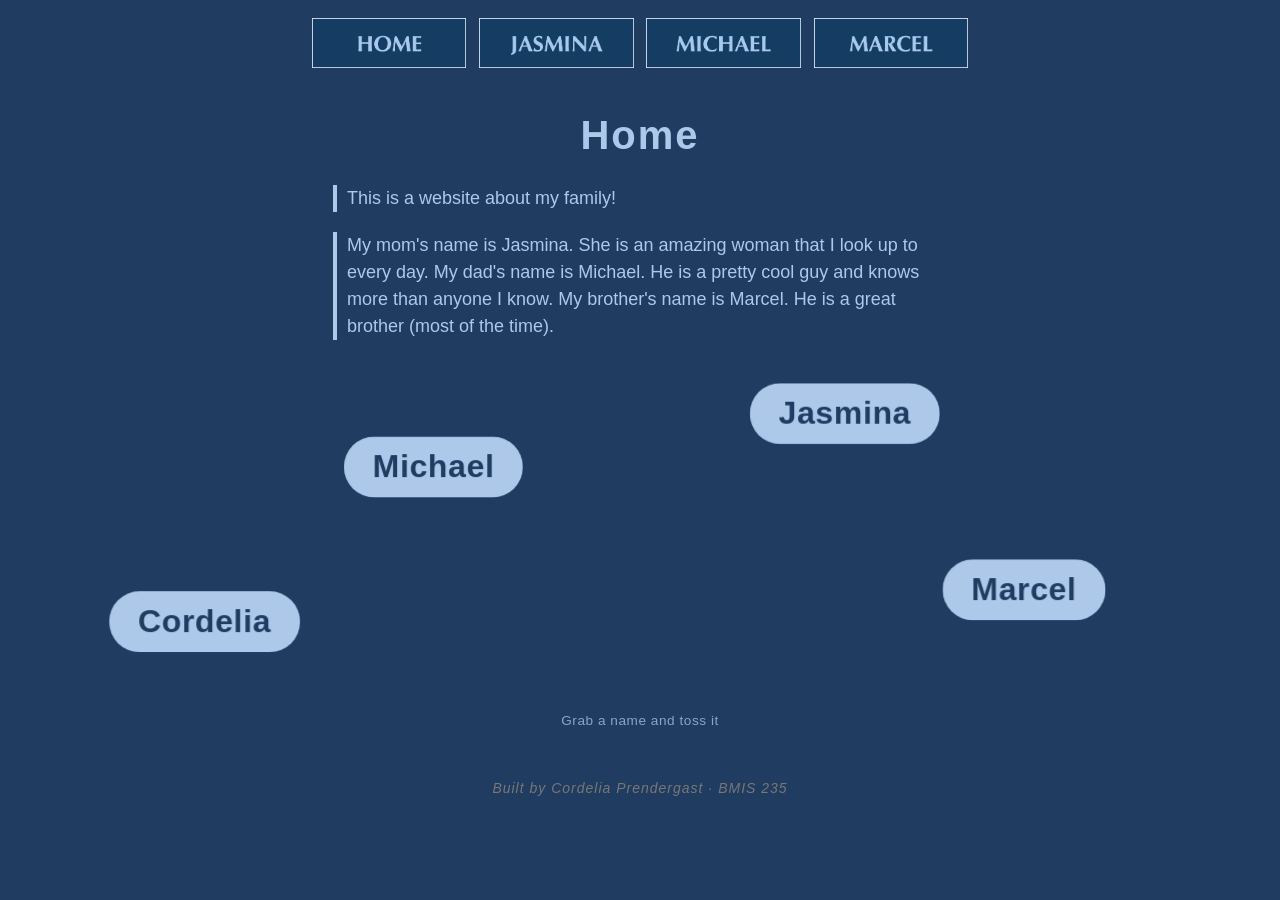
<file: index.html>
<!DOCTYPE html>
<!--
  Author: Cordelia Prendergast
  GU username: cprendergast
  Course: BMIS 235 - HTML-3
-->
<html lang="en">
<head>
<meta charset="utf-8">
<meta name="author" content="YOUR NAME">
<title>Home</title>

<!-- this one line connects the page to the stylesheet -->
<link rel="stylesheet" href="styles.css">
</head>
<body>

<!-- ===== MENU ============================================================
     The menu is four links. Each link wraps an image instead of words.
     Build it once on this page, check that every link works,
     then copy the whole <nav> block and paste it over the menu on the
     other three pages, so every page has the exact same menu.
     ===================================================================== -->
<nav>
    <a href="index.html"><img src="img/home.png" alt="Home"></a>
    <a href="jasmina.html"><img src="img/jasmina.png" alt="Jasmina"></a>
    <a href="michael.html"><img src="img/michael.png" alt="Michael"></a>
    <a href="marcel.html"><img src="img/marcel.png" alt="Marcel"></a>
</nav>

<h1>Home</h1>
<p>This is a website about my family!</p>
<p>My mom's name is Jasmina. She is an amazing woman that I look up to every day.
   My dad's name is Michael. He is a pretty cool guy and knows more than anyone I know. 
   My brother's name is Marcel. He is a great brother (most of the time).</p>

<!-- ===== SHOWCASE ======================================================
     This box is empty on purpose. In Part 7 you paste an interactive
     graphic BETWEEN the opening <div> and the closing </div> below.
     ===================================================================== -->
<div class="showcase">
  <!-- HTML: the stage that holds the four bouncing names -->
<div class="fam-stage" role="group" aria-label="Bouncing names: Cordelia, Michael, Jasmina and Marcel">
  <span class="fam-name">Cordelia</span>
  <span class="fam-name">Michael</span>
  <span class="fam-name">Jasmina</span>
  <span class="fam-name">Marcel</span>
  <span class="fam-hint">Grab a name and toss it</span>
</div>

<style>
/* CSS: brand colors, Optima font, and the look of the stage and names.
   Every rule starts with .showcase so nothing else on your page changes. */
.showcase .fam-stage {
  position: relative;
  width: 100%;
  height: 380px;
  max-height: 480px;
  overflow: hidden;
  box-sizing: border-box;
  background: #203C61;
  border-radius: 20px;
  font-family: Optima, Candara, "Segoe UI", "Trebuchet MS", sans-serif;
  touch-action: pan-y;
  -webkit-user-select: none;
  user-select: none;
}
.showcase .fam-name {
  position: absolute;
  top: 0;
  left: 0;
  padding: 0.35em 0.9em;
  border-radius: 999px;
  background: #ADC8E9;
  color: #203C61;
  font-size: clamp(1.15rem, 5vw, 2rem);
  font-weight: 600;
  letter-spacing: 0.02em;
  line-height: 1.2;
  white-space: nowrap;
  cursor: grab;
  touch-action: none;
  will-change: transform;
  box-shadow: 0 0 0 0 rgba(173, 200, 233, 0);
  transition: box-shadow 0.2s ease;
}
.showcase .fam-name:hover {
  box-shadow: 0 0 0 5px rgba(173, 200, 233, 0.3);
}
.showcase .fam-name.is-grabbed {
  cursor: grabbing;
  box-shadow: 0 0 0 8px rgba(173, 200, 233, 0.35);
}
.showcase .fam-name:focus-visible {
  outline: 3px solid #ffffff;
  outline-offset: 3px;
}
.showcase .fam-hint {
  position: absolute;
  left: 0;
  right: 0;
  bottom: 12px;
  text-align: center;
  font-size: 0.85rem;
  letter-spacing: 0.04em;
  color: #ADC8E9;
  opacity: 0.75;
  pointer-events: none;
}
@media (max-width: 480px) {
  .showcase .fam-stage {
    height: 320px;
    border-radius: 14px;
  }
}
</style>

<script>
/* JavaScript: makes the names bounce off the walls and each other,
   and lets visitors grab a name with mouse or finger and fling it. */
(function () {
  var stage = document.querySelector('.showcase .fam-stage');
  if (!stage || stage.getAttribute('data-ready')) return;
  stage.setAttribute('data-ready', '1');

  var els = stage.querySelectorAll('.fam-name');
  var reduce = window.matchMedia && window.matchMedia('(prefers-reduced-motion: reduce)').matches;
  var cruise = reduce ? 18 : 75;      // resting speed in pixels per second
  var maxSpeed = 900;                 // fastest a fling can go
  var W = 0, H = 0, placed = false, running = true;

  var balls = Array.prototype.map.call(els, function (el) {
    var a = Math.random() * Math.PI * 2;
    return { el: el, x: 0, y: 0, w: 0, h: 0,
             vx: Math.cos(a) * cruise, vy: Math.sin(a) * cruise, grabbed: false };
  });

  function measure() {
    W = stage.clientWidth;
    H = stage.clientHeight;
    balls.forEach(function (b, i) {
      b.w = b.el.offsetWidth;
      b.h = b.el.offsetHeight;
      if (!placed) {
        b.x = ((i + 0.5) / balls.length) * W - b.w / 2;
        b.y = 20 + Math.random() * Math.max(0, H - b.h - 60);
      }
      b.x = Math.max(0, Math.min(b.x, W - b.w));
      b.y = Math.max(0, Math.min(b.y, H - b.h));
    });
    placed = true;
    draw();
  }

  function draw() {
    balls.forEach(function (b) {
      b.el.style.transform = 'translate3d(' + b.x.toFixed(1) + 'px,' + b.y.toFixed(1) + 'px,0)';
    });
  }

  function step(dt) {
    var i, j, a, b;
    for (i = 0; i < balls.length; i++) {
      a = balls[i];
      if (a.grabbed) continue;

      // ease back toward a gentle cruising speed after a fling
      var sp = Math.sqrt(a.vx * a.vx + a.vy * a.vy);
      if (sp < 1) {
        var ang = Math.random() * Math.PI * 2;
        a.vx = Math.cos(ang) * cruise; a.vy = Math.sin(ang) * cruise;
      } else {
        var f = 1 + (cruise / sp - 1) * Math.min(1, 1.2 * dt);
        a.vx *= f; a.vy *= f;
      }

      a.x += a.vx * dt;
      a.y += a.vy * dt;

      if (a.x < 0)          { a.x = 0;          a.vx =  Math.abs(a.vx); }
      if (a.x > W - a.w)    { a.x = W - a.w;    a.vx = -Math.abs(a.vx); }
      if (a.y < 0)          { a.y = 0;          a.vy =  Math.abs(a.vy); }
      if (a.y > H - a.h)    { a.y = H - a.h;    a.vy = -Math.abs(a.vy); }
    }

    // names bounce off each other
    for (i = 0; i < balls.length; i++) {
      for (j = i + 1; j < balls.length; j++) {
        a = balls[i]; b = balls[j];
        if (a.grabbed || b.grabbed) continue;
        var ox = Math.min(a.x + a.w, b.x + b.w) - Math.max(a.x, b.x);
        var oy = Math.min(a.y + a.h, b.y + b.h) - Math.max(a.y, b.y);
        if (ox <= 0 || oy <= 0) continue;
        var t;
        if (ox < oy) {
          var sx = a.x < b.x ? -1 : 1;
          a.x += sx * ox / 2; b.x -= sx * ox / 2;
          t = a.vx; a.vx = b.vx; b.vx = t;
        } else {
          var sy = a.y < b.y ? -1 : 1;
          a.y += sy * oy / 2; b.y -= sy * oy / 2;
          t = a.vy; a.vy = b.vy; b.vy = t;
        }
      }
    }
  }

  var last = 0;
  function frame(now) {
    if (!running) { last = 0; return; }
    var dt = last ? Math.min(0.033, (now - last) / 1000) : 0.016;
    last = now;
    step(dt);
    draw();
    requestAnimationFrame(frame);
  }

  // grab and fling with mouse, finger, or pen
  balls.forEach(function (b) {
    var lx = 0, ly = 0, lt = 0, ox = 0, oy = 0;

    b.el.addEventListener('pointerdown', function (e) {
      b.grabbed = true;
      b.vx = 0; b.vy = 0;
      var r = stage.getBoundingClientRect();
      ox = e.clientX - r.left - b.x;
      oy = e.clientY - r.top - b.y;
      lx = b.x; ly = b.y; lt = performance.now();
      b.el.classList.add('is-grabbed');
      if (b.el.setPointerCapture) b.el.setPointerCapture(e.pointerId);
      e.preventDefault();
    });

    b.el.addEventListener('pointermove', function (e) {
      if (!b.grabbed) return;
      var r = stage.getBoundingClientRect();
      var nx = Math.max(0, Math.min(e.clientX - r.left - ox, W - b.w));
      var ny = Math.max(0, Math.min(e.clientY - r.top - oy, H - b.h));
      var now = performance.now();
      var dt = (now - lt) / 1000;
      if (dt > 0.008) {
        b.vx = b.vx * 0.5 + ((nx - lx) / dt) * 0.5;
        b.vy = b.vy * 0.5 + ((ny - ly) / dt) * 0.5;
        lx = nx; ly = ny; lt = now;
      }
      b.x = nx; b.y = ny;
    });

    function release() {
      if (!b.grabbed) return;
      b.grabbed = false;
      b.el.classList.remove('is-grabbed');
      var s = Math.sqrt(b.vx * b.vx + b.vy * b.vy);
      if (s > maxSpeed) { b.vx = b.vx / s * maxSpeed; b.vy = b.vy / s * maxSpeed; }
    }
    b.el.addEventListener('pointerup', release);
    b.el.addEventListener('pointercancel', release);
  });

  // keep sizes right when the screen resizes or the font finishes loading
  window.addEventListener('resize', measure);
  if (document.fonts && document.fonts.ready) document.fonts.ready.then(measure);
  measure();

  // pause the animation while the graphic is scrolled out of view
  if ('IntersectionObserver' in window) {
    new IntersectionObserver(function (entries) {
      var visible = entries[0].isIntersecting;
      if (visible && !running) { running = true; requestAnimationFrame(frame); }
      else if (!visible) { running = false; }
    }).observe(stage);
  }

  requestAnimationFrame(frame);
})();
</script>
</div>

<!-- Footer: fill in your name -->
<footer>Built by Cordelia Prendergast &middot; BMIS 235</footer>

</body>
</html>
</file>
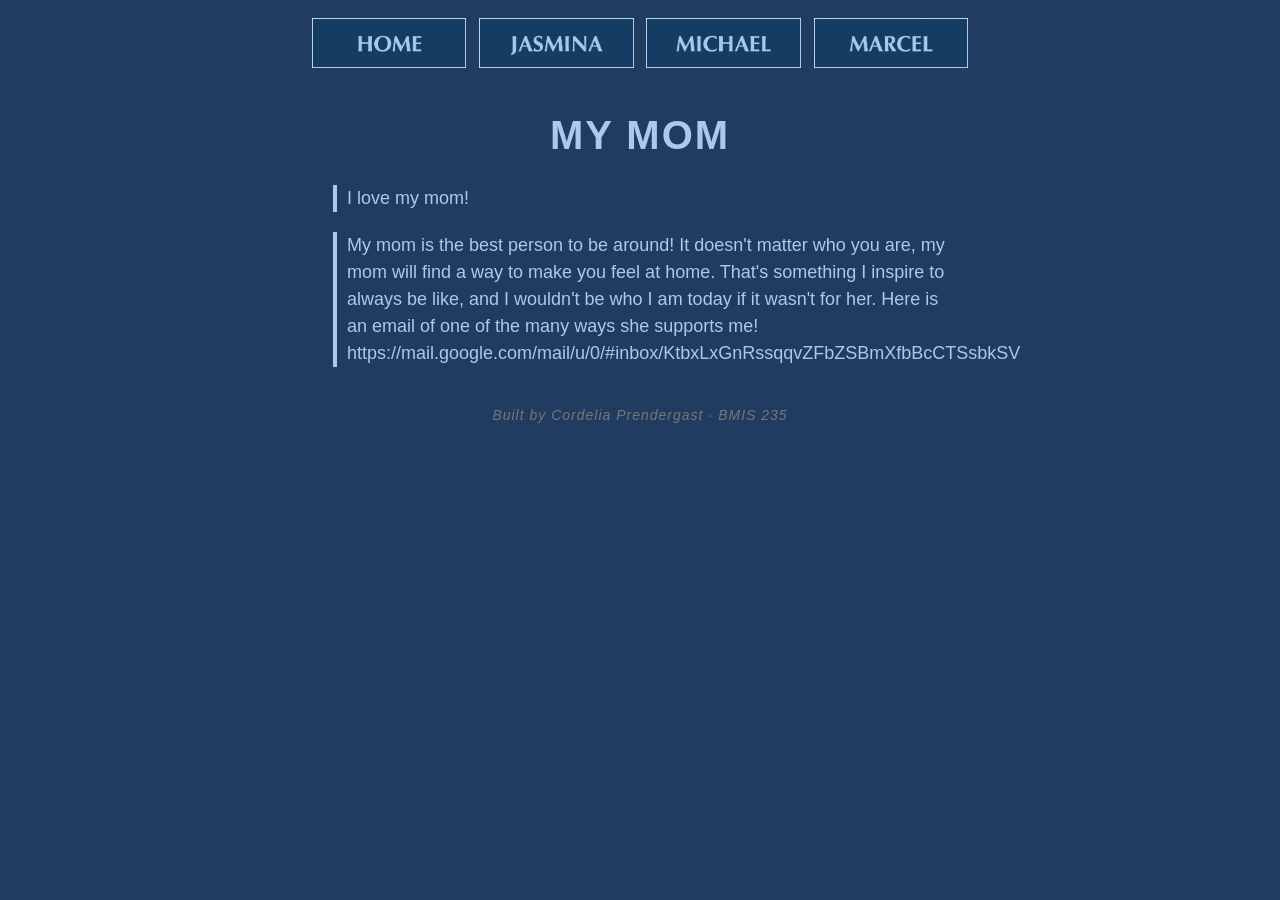
<file: jasmina.html>
<!DOCTYPE html>
<!--
  Author: Cordelia Prendergast
  GU username: cprendergast
  Course: BMIS 235 - HTML-3
-->
<html lang="en">
<head>
<meta charset="utf-8">
<meta name="author" content="YOUR NAME">
<title>Jasmina</title>

<!-- this one line connects the page to the stylesheet -->
<link rel="stylesheet" href="styles.css">
</head>
<body>

<!-- ===== MENU ============================================================
     The menu is four links. Each link wraps an image instead of words.
     Build it once on this page, check that every link works,
     then copy the whole <nav> block and paste it over the menu on the
     other three pages, so every page has the exact same menu.
     ===================================================================== -->
<nav>
   <a href="index.html"><img src="img/home.png" alt="Home"></a>
    <a href="jasmina.html"><img src="img/jasmina.png" alt="Jasmina"></a>
    <a href="michael.html"><img src="img/michael.png" alt="Michael"></a>
    <a href="marcel.html"><img src="img/marcel.png" alt="Marcel"></a>
</nav>

<h1>MY MOM</h1>
<p>I love my mom! </p>
<p>My mom is the best person to be around! It doesn't matter who you are, my mom will find a way to make you feel at home. That's something I inspire to always be like, and I wouldn't be who I am today if it wasn't for her. Here is an email of one of the many ways she supports me! https://mail.google.com/mail/u/0/#inbox/KtbxLxGnRssqqvZFbZSBmXfbBcCTSsbkSV</p>

<!-- Footer: fill in your name -->
<footer>Built by Cordelia Prendergast &middot; BMIS 235</footer>

</body>
</html>
</file>
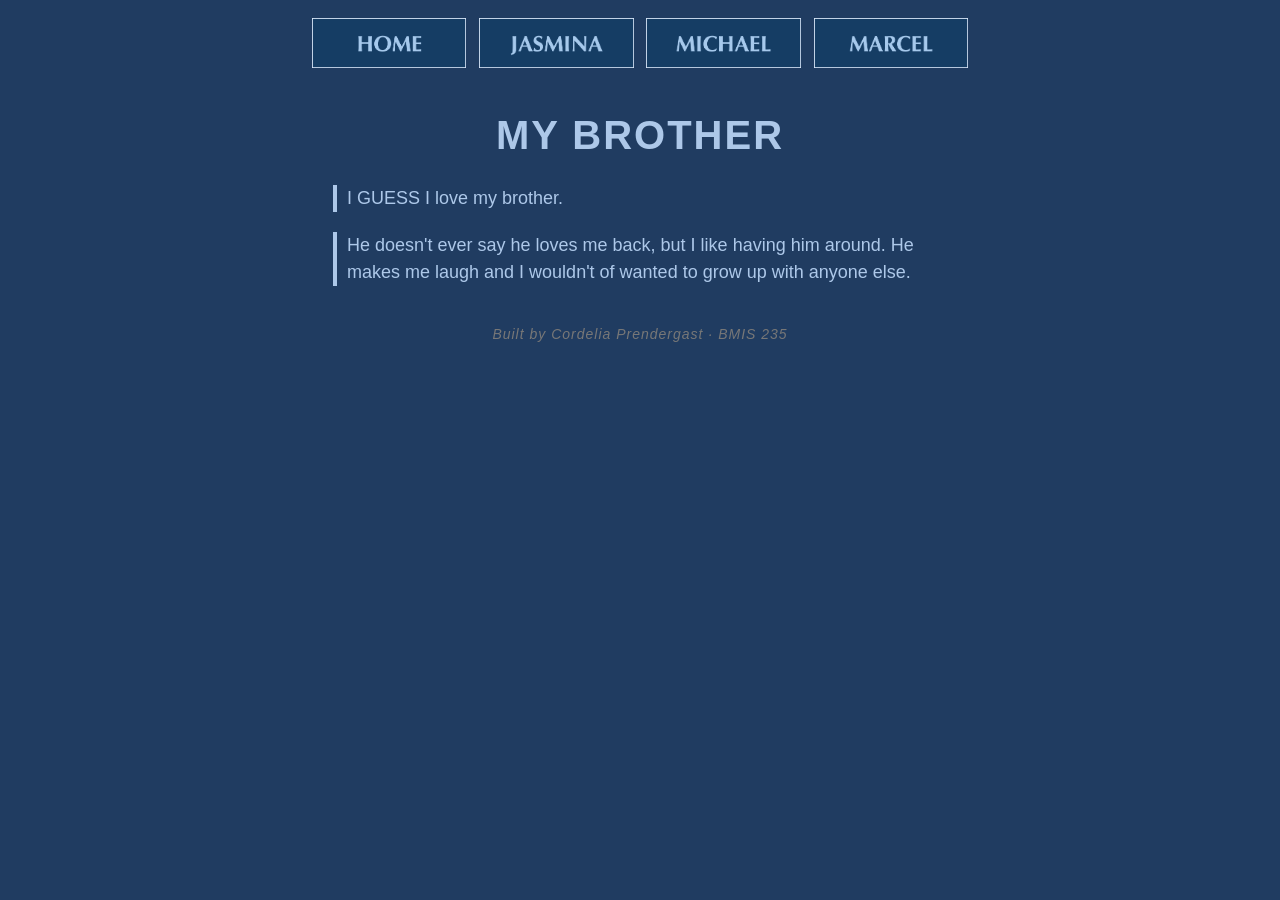
<file: marcel.html>
<!DOCTYPE html>
<!--
  Author: Cordelia Prendergast
  GU username: cprendergast
  Course: BMIS 235 - HTML-3
-->
<html lang="en">
<head>
<meta charset="utf-8">
<meta name="author" content="YOUR NAME">
<title>Marcel</title>

<link rel="stylesheet" href="styles.css">
</head>
<body>

<!-- ===== MENU ============================================================
     The menu is four links. Each link wraps an image instead of words.
     Build it once on this page, check that every link works,
     then copy the whole <nav> block and paste it over the menu on the
     other three pages, so every page has the exact same menu.
     ===================================================================== -->
<nav>
    <a href="index.html"><img src="img/home.png" alt="Home"></a>
    <a href="jasmina.html"><img src="img/jasmina.png" alt="Jasmina"></a>
    <a href="michael.html"><img src="img/michael.png" alt="Michael"></a>
    <a href="marcel.html"><img src="img/marcel.png" alt="Marcel"></a>
</nav>

<h1>MY BROTHER</h1>
<p>I GUESS I love my brother.</p>
<p>He doesn't ever say he loves me back, but I like having him around. He makes me laugh and I wouldn't of wanted to grow up with anyone else.</p>

<!-- Footer: fill in your name -->
<footer>Built by Cordelia Prendergast &middot; BMIS 235</footer>

</body>
</html>
</file>
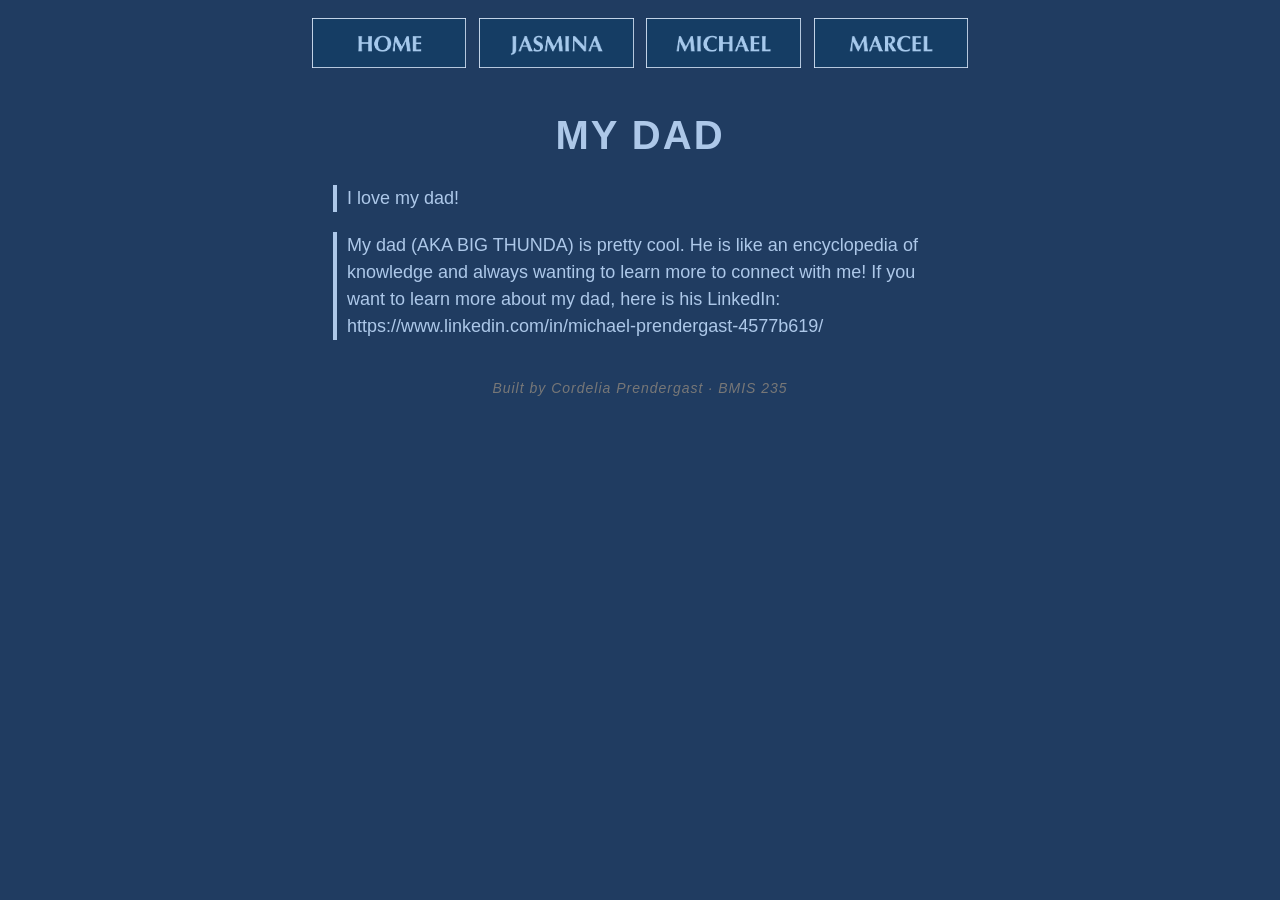
<file: michael.html>
<!DOCTYPE html>
<!--
  Author: Cordelia Prendergast
  GU username: cprendergast
  Course: BMIS 235 - HTML-3
-->
<html lang="en">
<head>
<meta charset="utf-8">
<meta name="author" content="YOUR NAME">
<title>Michael</title>

<!-- this one line connects the page to the stylesheet -->
<link rel="stylesheet" href="styles.css">
</head>
<body>

<!-- ===== MENU ============================================================
     The menu is four links. Each link wraps an image instead of words.
     Build it once on this page, check that every link works,
     then copy the whole <nav> block and paste it over the menu on the
     other three pages, so every page has the exact same menu.
     ===================================================================== -->
<nav>
    <a href="index.html"><img src="img/home.png" alt="Home"></a>
    <a href="jasmina.html"><img src="img/jasmina.png" alt="Jasmina"></a>
    <a href="michael.html"><img src="img/michael.png" alt="Michael"></a>
    <a href="marcel.html"><img src="img/marcel.png" alt="Marcel"></a>
</nav>

<h1>MY DAD</h1>
<p>I love my dad!</p>
<p>My dad (AKA BIG THUNDA) is pretty cool. He is like an encyclopedia of knowledge and always wanting to learn more to connect with me! If you want to learn more about my dad, here is his LinkedIn: https://www.linkedin.com/in/michael-prendergast-4577b619/</p>

<!-- Footer: fill in your name -->
<footer>Built by Cordelia Prendergast &middot; BMIS 235</footer>

</body>
</html>
</file>
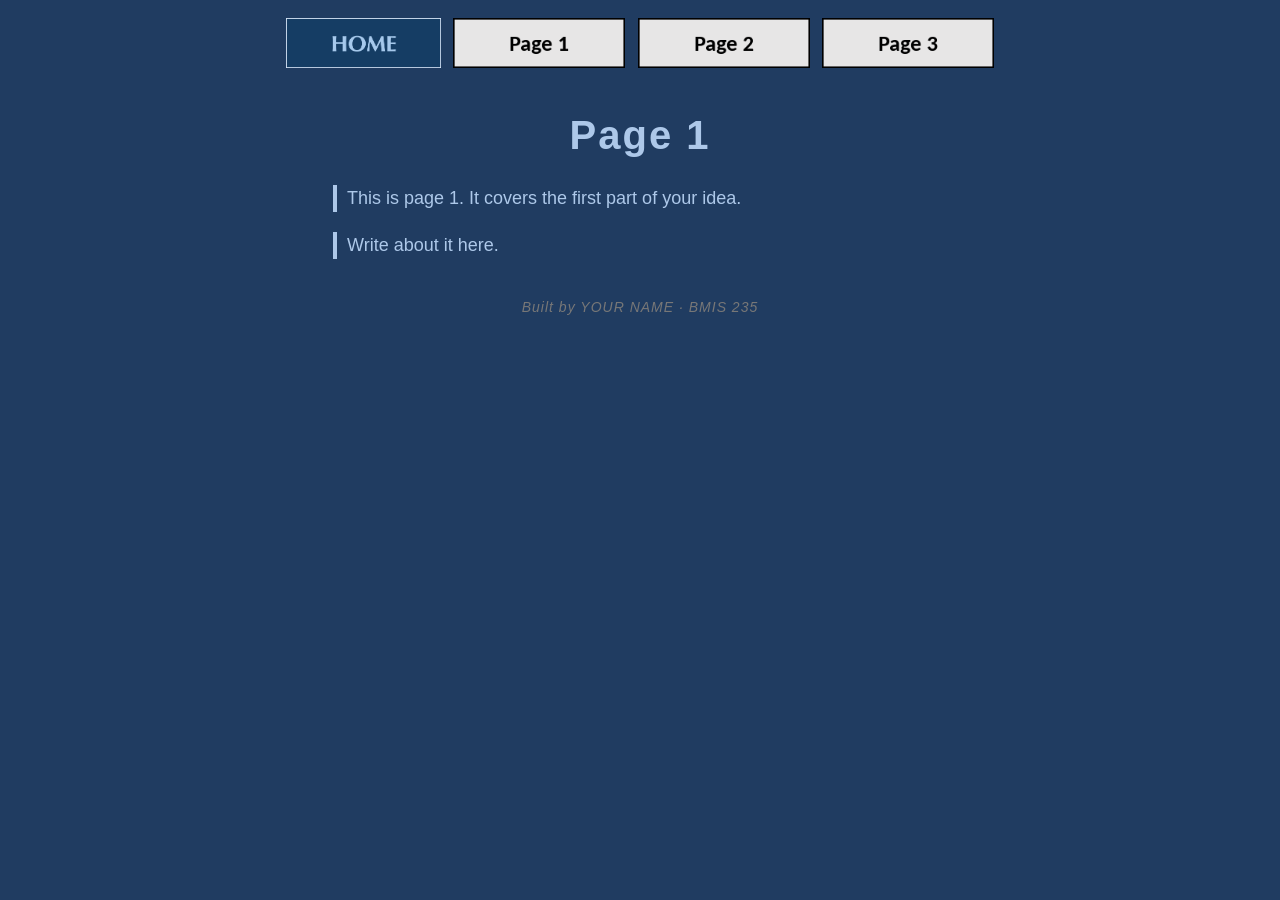
<file: page1.html>
<!DOCTYPE html>
<!--
  Author: YOUR NAME
  GU username: YOUR-GU-USERNAME
  Course: BMIS 235 - HTML-3
-->
<html lang="en">
<head>
<meta charset="utf-8">
<meta name="author" content="YOUR NAME">
<title>Page 1</title>

<!-- this one line connects the page to the stylesheet -->
<link rel="stylesheet" href="styles.css">
</head>
<body>

<!-- ===== MENU ============================================================
     The menu is four links. Each link wraps an image instead of words.
     Build it once on this page, check that every link works,
     then copy the whole <nav> block and paste it over the menu on the
     other three pages, so every page has the exact same menu.
     ===================================================================== -->
<nav>
    <a href="index.html"><img src="img/home.png" alt="Home"></a>
    <a href="page1.html"><img src="img/page1.png" alt="Page 1"></a>
    <a href="page2.html"><img src="img/page2.png" alt="Page 2"></a>
    <a href="page3.html"><img src="img/page3.png" alt="Page 3"></a>
</nav>

<h1>Page 1</h1>
<p>This is page 1. It covers the first part of your idea.</p>
<p>Write about it here.</p>

<!-- Footer: fill in your name -->
<footer>Built by YOUR NAME &middot; BMIS 235</footer>

</body>
</html>
</file>
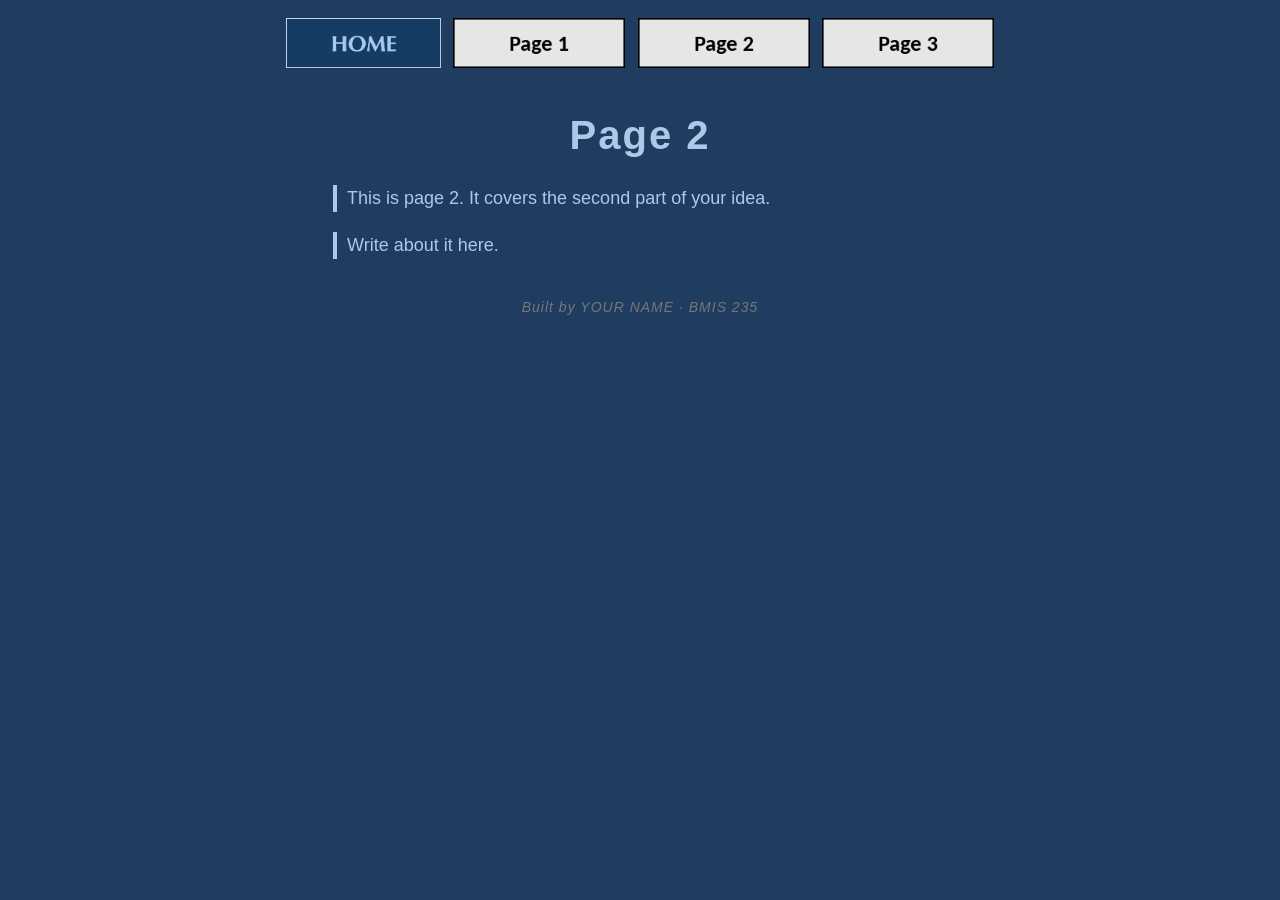
<file: page2.html>
<!DOCTYPE html>
<!--
  Author: YOUR NAME
  GU username: YOUR-GU-USERNAME
  Course: BMIS 235 - HTML-3
-->
<html lang="en">
<head>
<meta charset="utf-8">
<meta name="author" content="YOUR NAME">
<title>Page 2</title>

<!-- this one line connects the page to the stylesheet -->
<link rel="stylesheet" href="styles.css">
</head>
<body>

<!-- ===== MENU ============================================================
     The menu is four links. Each link wraps an image instead of words.
     Build it once on this page, check that every link works,
     then copy the whole <nav> block and paste it over the menu on the
     other three pages, so every page has the exact same menu.
     ===================================================================== -->
<nav>
    <a href="index.html"><img src="img/home.png" alt="Home"></a>
    <a href="page1.html"><img src="img/page1.png" alt="Page 1"></a>
    <a href="page2.html"><img src="img/page2.png" alt="Page 2"></a>
    <a href="page3.html"><img src="img/page3.png" alt="Page 3"></a>
</nav>

<h1>Page 2</h1>
<p>This is page 2. It covers the second part of your idea.</p>
<p>Write about it here.</p>

<!-- Footer: fill in your name -->
<footer>Built by YOUR NAME &middot; BMIS 235</footer>

</body>
</html>
</file>
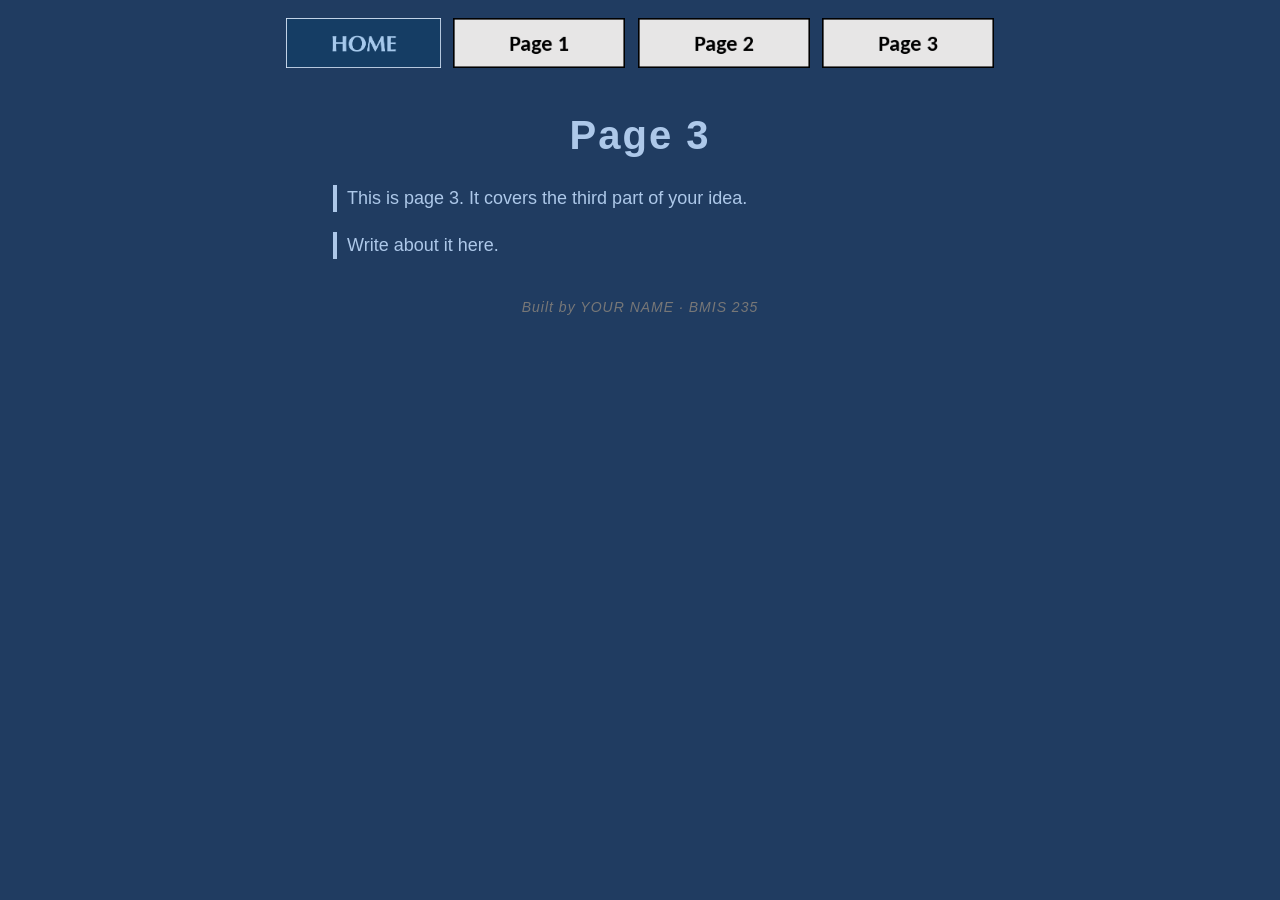
<file: page3.html>
<!DOCTYPE html>
<!--
  Author: YOUR NAME
  GU username: YOUR-GU-USERNAME
  Course: BMIS 235 - HTML-3
-->
<html lang="en">
<head>
<meta charset="utf-8">
<meta name="author" content="YOUR NAME">
<title>Page 3</title>

<link rel="stylesheet" href="styles.css">
</head>
<body>

<!-- ===== MENU ============================================================
     The menu is four links. Each link wraps an image instead of words.
     Build it once on this page, check that every link works,
     then copy the whole <nav> block and paste it over the menu on the
     other three pages, so every page has the exact same menu.
     ===================================================================== -->
<nav>
    <a href="index.html"><img src="img/home.png" alt="Home"></a>
    <a href="page1.html"><img src="img/page1.png" alt="Page 1"></a>
    <a href="page2.html"><img src="img/page2.png" alt="Page 2"></a>
    <a href="page3.html"><img src="img/page3.png" alt="Page 3"></a>
</nav>

<h1>Page 3</h1>
<p>This is page 3. It covers the third part of your idea.</p>
<p>Write about it here.</p>

<!-- Footer: fill in your name -->
<footer>Built by YOUR NAME &middot; BMIS 235</footer>

</body>
</html>
</file>
<file: styles.css>
/* =====================================================================
   styles.css  ·  YOUR BRAND
   ---------------------------------------------------------------------
   This one file is your brand guide. Every page that links to it gets
   the same font, the same colors and the same spacing.
   Change a color here once, and every page changes.

   Use the same font and colors you picked for your Excel menu images,
   so the menu and the pages look like one brand.
   ===================================================================== */

body {
    font-family: Optima, sans-serif;
    background-color: #203C61;
    color: #ADC8E9;
    margin: 0;
    padding: 0 20px 40px 20px;
}

/* the menu at the top of every page */
nav {
    background-color: #203C61;
    padding: 14px;
    text-align: center;
}

/* every image inside the menu is forced to the same height.
   If your images still look different sizes, their WIDTHS are
   different: go back to Excel and make every cell the same size. */
nav img {
    height: 50px;
    margin: 4px;
    vertical-align: middle;
}

/* no underline or border around the image links */
nav a {
    text-decoration: none;
}

h1 {
   letter-spacing: 2px;
    color: #ADC8E9;
    text-align: center;
    font-size: 40px;
}

p {
    border-left: 4px solid #ADC8E9;
    padding-left: 10px;
    max-width: 600px;
    margin: 20px auto;
    font-size: 18px;
    line-height: 1.5;
}

footer {
   font-style: italic;
letter-spacing: 1px;
    text-align: center;
    font-size: 14px;
    color: #777777;
    margin-top: 40px;
}

nav a {
  display: inline-block;
  transition: transform 0.2s ease;
}

nav a:hover {
  transform: scale(1.12);
}
</file>
